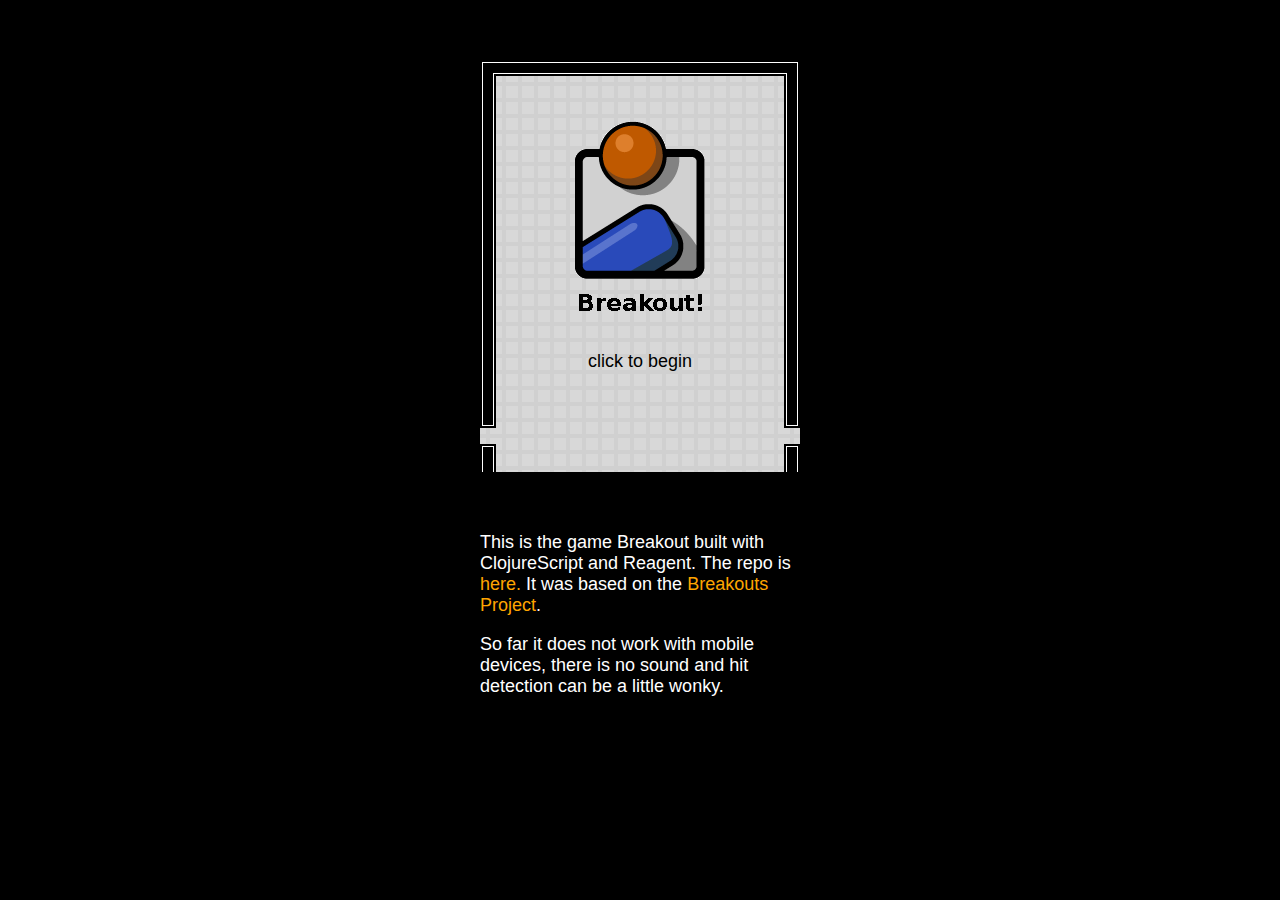
<file: index.html>
<html>
  <head>
    <link rel="stylesheet" href="css/site.css" />
  </head>
  <body>
    <div id="app"></div>
    <div id="info">
      <p>
      This is the game Breakout built with ClojureScript and Reagent. The repo is <a href="https://github.com/city41/reagent-breakout">here.</a> It
      was based on the <a href="http://www.jsbreakouts.org">Breakouts Project</a>.
      </p>
      <p>
      So far it does not work with mobile devices, there is no sound and hit detection can be a little wonky.
      </p>
    <script src="js/app.min.js"></script>
  </body>
</html>
</file>
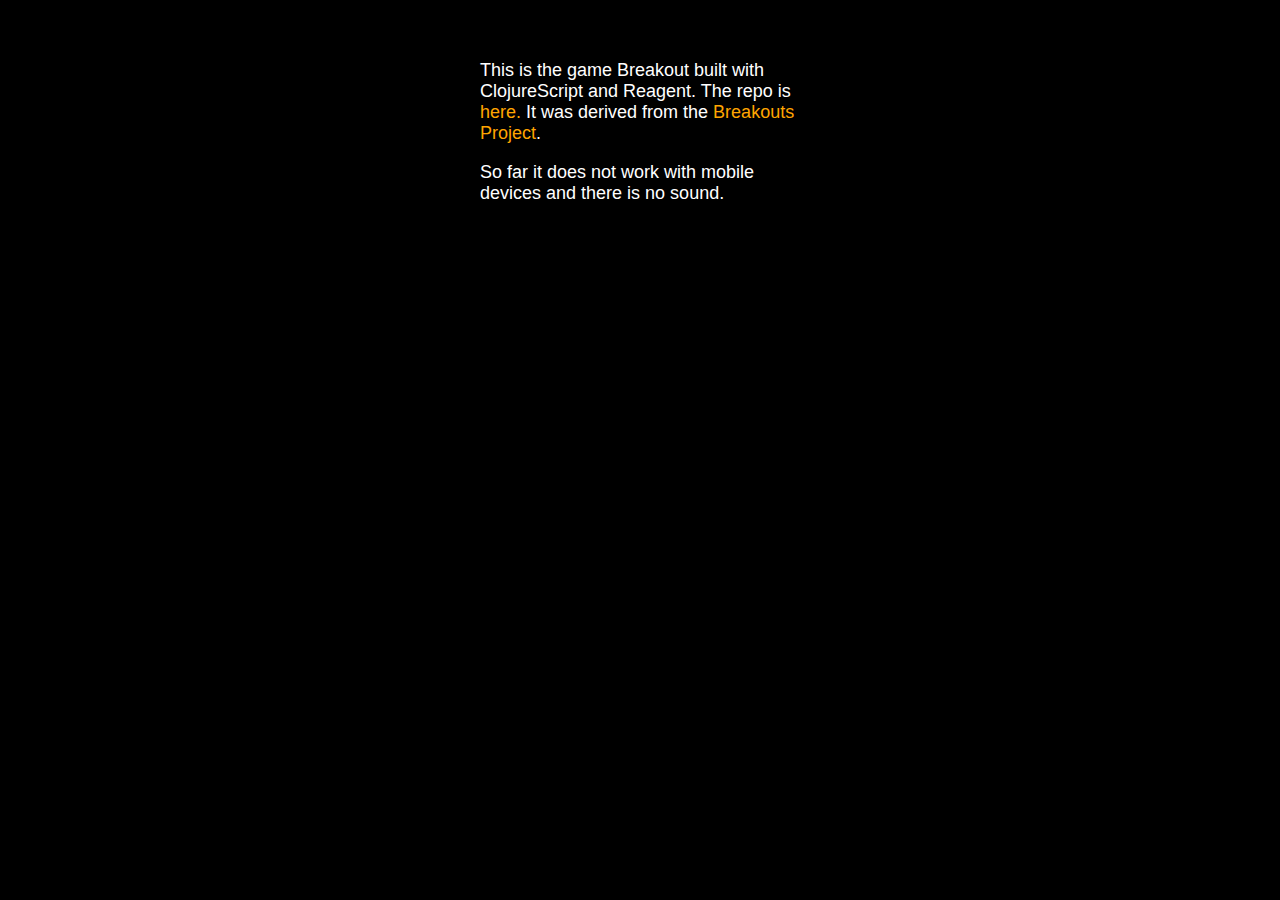
<file: resources/public/index.html>
<html>
  <head>
    <link rel="stylesheet" href="css/site.css" />
  </head>
  <body>
    <div id="app"></div>
    <div id="info">
      <p>
      This is the game Breakout built with ClojureScript and Reagent. The repo is <a href="https://github.com/city41/reagent-breakout">here.</a> It
      was derived from the <a href="http://jsbreakouts.org">Breakouts Project</a>.
      </p>
      <p>
      So far it does not work with mobile devices and there is no sound.
      </p>
    <script src="js/app.min.js"></script>
  </body>
</html>
</file>
<file: css/site.css>
body {
  background-color: black;
  font-size: 1.125em;
  padding: 0;
  margin: 0;
  font-family: Helvetica Neue, Verdana, Heveltica, Arial, sans-serif;
}

#app {
  margin-top: 60px;
  margin-right: auto;
  margin-left: auto;
  cursor: none;
  width: 320px;
}

#info {
  color: white;
  margin: 60px auto 0 auto;
  width: 320px;
}

#info a, #info a:visited, #info a:hover, #info a:active {
  text-decoration: none;
  color: orange;
}

.ball {
  background-position: -48px -64px;
  animation-iteration-count: infinite;
  -webkit-animation-iteration-count: infinite;
  -moz-animation-iteration-count: infinite;
  -o-animation-iteration-count: infinite;
  -ms-animation-iteration-count: infinite;
  animation-timing-function: steps(4);
  -webkit-animation-timing-function: steps(4);
  -moz-animation-timing-function: steps(4);
  -o-animation-timing-function: steps(4);
  -ms-animation-timing-function: steps(4);
  animation-duration: 0.5s;
  -webkit-animation-duration: 0.5s;
  -moz-animation-duration: 0.5s;
  -o-animation-duration: 0.5s;
  -ms-animation-duration: 0.5s;
  animation-name: ball-spin;
  -webkit-animation-name: ball-spin;
  -moz-animation-name: ball-spin;
  -o-animation-name: ball-spin;
  -ms-animation-name: ball-spin;
}

.countdown {
  background-position: -64px -96px;
  animation-timing-function: steps(2);
  -webkit-animation-timing-function: steps(2);
  -moz-animation-timing-function: steps(2);
  -o-animation-timing-function: steps(2);
  -ms-animation-timing-function: steps(2);
  animation-iteration-count: 1;
  -webkit-animation-iteration-count: 1;
  -moz-animation-iteration-count: 1;
  -o-animation-iteration-count: 1;
  -ms-animation-iteration-count: 1;
  animation-duration: 3s;
  -webkit-animation-duration: 3s;
  -moz-animation-duration: 3s;
  -o-animation-duration: 3s;
  -ms-animation-duration: 3s;
  animation-name: countdown;
  -webkit-animation-name: countdown;
  -moz-animation-name: countdown;
  -o-animation-name: countdown;
  -ms-animation-name: countdown;
}

.brick.blue.spawn-enter {
  animation-iteration-count: 1;
  -webkit-animation-iteration-count: 1;
  -moz-animation-iteration-count: 1;
  -o-animation-iteration-count: 1;
  -ms-animation-iteration-count: 1;
  animation-duration: 0.33s;
  -webkit-animation-duration: 0.33s;
  -moz-animation-duration: 0.33s;
  -o-animation-duration: 0.33s;
  -ms-animation-duration: 0.33s;
  animation-timing-function: steps(4);
  -webkit-animation-timing-function: steps(4);
  -moz-animation-timing-function: steps(4);
  -o-animation-timing-function: steps(4);
  -ms-animation-timing-function: steps(4);
  animation-name: blue-brick-spawn;
  -webkit-animation-name: blue-brick-spawn;
  -moz-animation-name: blue-brick-spawn;
  -o-animation-name: blue-brick-spawn;
  -ms-animation-name: blue-brick-spawn;
}

.brick.orange.spawn-enter {
  animation-iteration-count: 1;
  -webkit-animation-iteration-count: 1;
  -moz-animation-iteration-count: 1;
  -o-animation-iteration-count: 1;
  -ms-animation-iteration-count: 1;
  animation-duration: 0.33s;
  -webkit-animation-duration: 0.33s;
  -moz-animation-duration: 0.33s;
  -o-animation-duration: 0.33s;
  -ms-animation-duration: 0.33s;
  animation-timing-function: steps(4);
  -webkit-animation-timing-function: steps(4);
  -moz-animation-timing-function: steps(4);
  -o-animation-timing-function: steps(4);
  -ms-animation-timing-function: steps(4);
  animation-name: orange-brick-spawn;
  -webkit-animation-name: orange-brick-spawn;
  -moz-animation-name: orange-brick-spawn;
  -o-animation-name: orange-brick-spawn;
  -ms-animation-name: orange-brick-spawn;
}

.brick.red.spawn-enter {
  animation-iteration-count: 1;
  -webkit-animation-iteration-count: 1;
  -moz-animation-iteration-count: 1;
  -o-animation-iteration-count: 1;
  -ms-animation-iteration-count: 1;
  animation-duration: 0.33s;
  -webkit-animation-duration: 0.33s;
  -moz-animation-duration: 0.33s;
  -o-animation-duration: 0.33s;
  -ms-animation-duration: 0.33s;
  animation-timing-function: steps(4);
  -webkit-animation-timing-function: steps(4);
  -moz-animation-timing-function: steps(4);
  -o-animation-timing-function: steps(4);
  -ms-animation-timing-function: steps(4);
  animation-name: red-brick-spawn;
  -webkit-animation-name: red-brick-spawn;
  -moz-animation-name: red-brick-spawn;
  -o-animation-name: red-brick-spawn;
  -ms-animation-name: red-brick-spawn;
}

.brick.green.spawn-enter {
  animation-iteration-count: 1;
  -webkit-animation-iteration-count: 1;
  -moz-animation-iteration-count: 1;
  -o-animation-iteration-count: 1;
  -ms-animation-iteration-count: 1;
  animation-duration: 0.33s;
  -webkit-animation-duration: 0.33s;
  -moz-animation-duration: 0.33s;
  -o-animation-duration: 0.33s;
  -ms-animation-duration: 0.33s;
  animation-timing-function: steps(4);
  -webkit-animation-timing-function: steps(4);
  -moz-animation-timing-function: steps(4);
  -o-animation-timing-function: steps(4);
  -ms-animation-timing-function: steps(4);
  animation-name: green-brick-spawn;
  -webkit-animation-name: green-brick-spawn;
  -moz-animation-name: green-brick-spawn;
  -o-animation-name: green-brick-spawn;
  -ms-animation-name: green-brick-spawn;
}

.brick.blue.spawn-leave {
  animation-iteration-count: 1;
  -webkit-animation-iteration-count: 1;
  -moz-animation-iteration-count: 1;
  -o-animation-iteration-count: 1;
  -ms-animation-iteration-count: 1;
  animation-duration: 0.33s;
  -webkit-animation-duration: 0.33s;
  -moz-animation-duration: 0.33s;
  -o-animation-duration: 0.33s;
  -ms-animation-duration: 0.33s;
  animation-timing-function: steps(4);
  -webkit-animation-timing-function: steps(4);
  -moz-animation-timing-function: steps(4);
  -o-animation-timing-function: steps(4);
  -ms-animation-timing-function: steps(4);
  animation-direction: reverse;
  -webkit-animation-direction: reverse;
  -moz-animation-direction: reverse;
  -o-animation-direction: reverse;
  -ms-animation-direction: reverse;
  animation-name: blue-brick-spawn;
  -webkit-animation-name: blue-brick-spawn;
  -moz-animation-name: blue-brick-spawn;
  -o-animation-name: blue-brick-spawn;
  -ms-animation-name: blue-brick-spawn;
}

.brick.orange.spawn-leave {
  animation-iteration-count: 1;
  -webkit-animation-iteration-count: 1;
  -moz-animation-iteration-count: 1;
  -o-animation-iteration-count: 1;
  -ms-animation-iteration-count: 1;
  animation-duration: 0.33s;
  -webkit-animation-duration: 0.33s;
  -moz-animation-duration: 0.33s;
  -o-animation-duration: 0.33s;
  -ms-animation-duration: 0.33s;
  animation-timing-function: steps(4);
  -webkit-animation-timing-function: steps(4);
  -moz-animation-timing-function: steps(4);
  -o-animation-timing-function: steps(4);
  -ms-animation-timing-function: steps(4);
  animation-direction: reverse;
  -webkit-animation-direction: reverse;
  -moz-animation-direction: reverse;
  -o-animation-direction: reverse;
  -ms-animation-direction: reverse;
  animation-name: orange-brick-spawn;
  -webkit-animation-name: orange-brick-spawn;
  -moz-animation-name: orange-brick-spawn;
  -o-animation-name: orange-brick-spawn;
  -ms-animation-name: orange-brick-spawn;
}

.brick.red.spawn-leave {
  animation-iteration-count: 1;
  -webkit-animation-iteration-count: 1;
  -moz-animation-iteration-count: 1;
  -o-animation-iteration-count: 1;
  -ms-animation-iteration-count: 1;
  animation-duration: 0.33s;
  -webkit-animation-duration: 0.33s;
  -moz-animation-duration: 0.33s;
  -o-animation-duration: 0.33s;
  -ms-animation-duration: 0.33s;
  animation-timing-function: steps(4);
  -webkit-animation-timing-function: steps(4);
  -moz-animation-timing-function: steps(4);
  -o-animation-timing-function: steps(4);
  -ms-animation-timing-function: steps(4);
  animation-direction: reverse;
  -webkit-animation-direction: reverse;
  -moz-animation-direction: reverse;
  -o-animation-direction: reverse;
  -ms-animation-direction: reverse;
  animation-name: red-brick-spawn;
  -webkit-animation-name: red-brick-spawn;
  -moz-animation-name: red-brick-spawn;
  -o-animation-name: red-brick-spawn;
  -ms-animation-name: red-brick-spawn;
}

.brick.green.spawn-leave {
  animation-iteration-count: 1;
  -webkit-animation-iteration-count: 1;
  -moz-animation-iteration-count: 1;
  -o-animation-iteration-count: 1;
  -ms-animation-iteration-count: 1;
  animation-duration: 0.33s;
  -webkit-animation-duration: 0.33s;
  -moz-animation-duration: 0.33s;
  -o-animation-duration: 0.33s;
  -ms-animation-duration: 0.33s;
  animation-timing-function: steps(4);
  -webkit-animation-timing-function: steps(4);
  -moz-animation-timing-function: steps(4);
  -o-animation-timing-function: steps(4);
  -ms-animation-timing-function: steps(4);
  animation-direction: reverse;
  -webkit-animation-direction: reverse;
  -moz-animation-direction: reverse;
  -o-animation-direction: reverse;
  -ms-animation-direction: reverse;
  animation-name: green-brick-spawn;
  -webkit-animation-name: green-brick-spawn;
  -moz-animation-name: green-brick-spawn;
  -o-animation-name: green-brick-spawn;
  -ms-animation-name: green-brick-spawn;
}

@keyframes ball-spin {

  from {
    background-position: -48px -64px;
  }
  
  to {
    background-position: -112px -64px;
  }

}

@-webkit-keyframes ball-spin {

  from {
    background-position: -48px -64px;
  }
  
  to {
    background-position: -112px -64px;
  }

}

@-moz-keyframes ball-spin {

  from {
    background-position: -48px -64px;
  }
  
  to {
    background-position: -112px -64px;
  }

}

@-o-keyframes ball-spin {

  from {
    background-position: -48px -64px;
  }
  
  to {
    background-position: -112px -64px;
  }

}

@-ms-keyframes ball-spin {

  from {
    background-position: -48px -64px;
  }
  
  to {
    background-position: -112px -64px;
  }

}

@keyframes blue-brick-spawn {

  from {
    background-position: -128px 0;
  }
  
  to {
    background-position: 0 0;
  }

}

@-webkit-keyframes blue-brick-spawn {

  from {
    background-position: -128px 0;
  }
  
  to {
    background-position: 0 0;
  }

}

@-moz-keyframes blue-brick-spawn {

  from {
    background-position: -128px 0;
  }
  
  to {
    background-position: 0 0;
  }

}

@-o-keyframes blue-brick-spawn {

  from {
    background-position: -128px 0;
  }
  
  to {
    background-position: 0 0;
  }

}

@-ms-keyframes blue-brick-spawn {

  from {
    background-position: -128px 0;
  }
  
  to {
    background-position: 0 0;
  }

}

@keyframes orange-brick-spawn {

  from {
    background-position: -128px -16px;
  }
  
  to {
    background-position: 0 -16px;
  }

}

@-webkit-keyframes orange-brick-spawn {

  from {
    background-position: -128px -16px;
  }
  
  to {
    background-position: 0 -16px;
  }

}

@-moz-keyframes orange-brick-spawn {

  from {
    background-position: -128px -16px;
  }
  
  to {
    background-position: 0 -16px;
  }

}

@-o-keyframes orange-brick-spawn {

  from {
    background-position: -128px -16px;
  }
  
  to {
    background-position: 0 -16px;
  }

}

@-ms-keyframes orange-brick-spawn {

  from {
    background-position: -128px -16px;
  }
  
  to {
    background-position: 0 -16px;
  }

}

@keyframes red-brick-spawn {

  from {
    background-position: -128px -32px;
  }
  
  to {
    background-position: 0 -32px;
  }

}

@-webkit-keyframes red-brick-spawn {

  from {
    background-position: -128px -32px;
  }
  
  to {
    background-position: 0 -32px;
  }

}

@-moz-keyframes red-brick-spawn {

  from {
    background-position: -128px -32px;
  }
  
  to {
    background-position: 0 -32px;
  }

}

@-o-keyframes red-brick-spawn {

  from {
    background-position: -128px -32px;
  }
  
  to {
    background-position: 0 -32px;
  }

}

@-ms-keyframes red-brick-spawn {

  from {
    background-position: -128px -32px;
  }
  
  to {
    background-position: 0 -32px;
  }

}

@keyframes green-brick-spawn {

  from {
    background-position: -128px -48px;
  }
  
  to {
    background-position: 0 -48px;
  }

}

@-webkit-keyframes green-brick-spawn {

  from {
    background-position: -128px -48px;
  }
  
  to {
    background-position: 0 -48px;
  }

}

@-moz-keyframes green-brick-spawn {

  from {
    background-position: -128px -48px;
  }
  
  to {
    background-position: 0 -48px;
  }

}

@-o-keyframes green-brick-spawn {

  from {
    background-position: -128px -48px;
  }
  
  to {
    background-position: 0 -48px;
  }

}

@-ms-keyframes green-brick-spawn {

  from {
    background-position: -128px -48px;
  }
  
  to {
    background-position: 0 -48px;
  }

}

@keyframes countdown {

  from {
    background-position: 0 -96px;
  }
  
  to {
    background-position: -64px -96px;
  }

}

@-webkit-keyframes countdown {

  from {
    background-position: 0 -96px;
  }
  
  to {
    background-position: -64px -96px;
  }

}

@-moz-keyframes countdown {

  from {
    background-position: 0 -96px;
  }
  
  to {
    background-position: -64px -96px;
  }

}

@-o-keyframes countdown {

  from {
    background-position: 0 -96px;
  }
  
  to {
    background-position: -64px -96px;
  }

}

@-ms-keyframes countdown {

  from {
    background-position: 0 -96px;
  }
  
  to {
    background-position: -64px -96px;
  }

}
</file>
<file: resources/public/css/site.css>
body {
  font-family: 'Helvetica Neue', Verdana, Helvetica, Arial, sans-serif;
  margin: 0;
  padding: 0;
  -webkit-font-smoothing: antialiased;
  font-size: 1.125em;
  background-color: black;
}

#app {
  width: 320px;
  margin-left: auto;
  margin-right: auto;
  margin-top: 60px;
}

.ball {
  background-position: -48px -64px;
  -webkit-animation-name: ball-spin;
  -webkit-animation-duration: 0.5s;
  -webkit-animation-iteration-count: infinite;

  -moz-animation-name: ball-spin;
  -moz-animation-duration: 0.5s;
  -moz-animation-iteration-count: infinite;
}

@-webkit-keyframes ball-spin {
  0% {
    background-position: -48px -64px;
  }
  19.99% {
    background-position: -48px -64px;
  }
  20% {
    background-position: -64px -64px;
  }
  39.99% {
    background-position: -64px -64px;
  }
  40% {
    background-position: -80px -64px;
  }
  59.99% {
    background-position: -80px -64px;
  }
  60% {
    background-position: -96px -64px;
  }
  79.99% {
    background-position: -96px -64px;
  }
  80% {
    background-position: -112px -64px;
  }
  100% {
    background-position: -112px -64px;
  }
}

@-moz-keyframes ball-spin {
  0% {
    background-position: -48px -64px;
  }
  19.99% {
    background-position: -48px -64px;
  }
  20% {
    background-position: -64px -64px;
  }
  39.99% {
    background-position: -64px -64px;
  }
  40% {
    background-position: -80px -64px;
  }
  59.99% {
    background-position: -80px -64px;
  }
  60% {
    background-position: -96px -64px;
  }
  79.99% {
    background-position: -96px -64px;
  }
  80% {
    background-position: -112px -64px;
  }
  100% {
    background-position: -112px -64px;
  }
}

.brick.blue.spawn-enter {
  -webkit-animation-name: blue-brick-enter;
  -webkit-animation-duration: 0.33s;
  -webkit-animation-iteration-count: 1;

  -moz-animation-name: blue-brick-enter;
  -moz-animation-duration: 0.33s;
  -moz-animation-iteration-count: 1;
}

.brick.blue.spawn-leave {
  -webkit-animation-name: blue-brick-leave;
  -webkit-animation-duration: 0.33s;
  -webkit-animation-iteration-count: 1;

  -moz-animation-name: blue-brick-leave;
  -moz-animation-duration: 0.33s;
  -moz-animation-iteration-count: 1;
}

@-webkit-keyframes blue-brick-enter {
  0% {
    background-position: -128px 0;
  }
  19.99% {
    background-position: -128px 0;
  }
  20% {
    background-position: -96px 0;
  }
  39.99% {
    background-position: -96px 0;
  }
  40% {
    background-position: -64px 0;
  }
  59.99% {
    background-position: -64px 0;
  }
  60% {
    background-position: -32px 0;
  }
  79.99% {
    background-position: -32px 0;
  }
  80% {
    background-position: 0 0;
  }
  100% {
    background-position: 0 0;
  }
}

@-webkit-keyframes blue-brick-leave {
  0% {
    background-position: 0 0;
  }
  19.99% {
    background-position: 0 0;
  }
  20% {
    background-position: -32px 0;
  }
  39.99% {
    background-position: -32px 0;
  }
  40% {
    background-position: -64px 0;
  }
  59.99% {
    background-position: -64px 0;
  }
  60% {
    background-position: -96px 0;
  }
  79.99% {
    background-position: -96px 0;
  }
  80% {
    background-position: -128px 0;
  }
  100% {
    background-position: -128px 0;
  }
}

@-moz-keyframes blue-brick-enter {
  0% {
    background-position: -128px 0;
  }
  19.99% {
    background-position: -128px 0;
  }
  20% {
    background-position: -96px 0;
  }
  39.99% {
    background-position: -96px 0;
  }
  40% {
    background-position: -64px 0;
  }
  59.99% {
    background-position: -64px 0;
  }
  60% {
    background-position: -32px 0;
  }
  79.99% {
    background-position: -32px 0;
  }
  80% {
    background-position: 0 0;
  }
  100% {
    background-position: 0 0;
  }
}

@-moz-keyframes blue-brick-leave {
  0% {
    background-position: 0 0;
  }
  19.99% {
    background-position: 0 0;
  }
  20% {
    background-position: -32px 0;
  }
  39.99% {
    background-position: -32px 0;
  }
  40% {
    background-position: -64px 0;
  }
  59.99% {
    background-position: -64px 0;
  }
  60% {
    background-position: -96px 0;
  }
  79.99% {
    background-position: -96px 0;
  }
  80% {
    background-position: -128px 0;
  }
  100% {
    background-position: -128px 0;
  }
}

.brick.orange.spawn-enter {
  -webkit-animation-name: orange-brick-enter;
  -webkit-animation-duration: 0.33s;
  -webkit-animation-iteration-count: 1;

  -moz-animation-name: orange-brick-enter;
  -moz-animation-duration: 0.33s;
  -moz-animation-iteration-count: 1;
}

.brick.orange.spawn-leave {
  -webkit-animation-name: orange-brick-leave;
  -webkit-animation-duration: 0.33s;
  -webkit-animation-iteration-count: 1;

  -moz-animation-name: orange-brick-leave;
  -moz-animation-duration: 0.33s;
  -moz-animation-iteration-count: 1;
}

@-webkit-keyframes orange-brick-enter {
  0% {
    background-position: -128px -16px;
  }
  19.99% {
    background-position: -128px -16px;
  }
  20% {
    background-position: -96px -16px;
  }
  39.99% {
    background-position: -96px -16px;
  }
  40% {
    background-position: -64px -16px;
  }
  59.99% {
    background-position: -64px -16px;
  }
  60% {
    background-position: -32px -16px;
  }
  79.99% {
    background-position: -32px -16px;
  }
  80% {
    background-position: 0 -16px;
  }
  100% {
    background-position: 0 -16px;
  }
}

@-webkit-keyframes orange-brick-leave {
  0% {
    background-position: 0 -16px;
  }
  19.99% {
    background-position: 0 -16px;
  }
  20% {
    background-position: -32px -16px;
  }
  39.99% {
    background-position: -32px -16px;
  }
  40% {
    background-position: -64px -16px;
  }
  59.99% {
    background-position: -64px -16px;
  }
  60% {
    background-position: -96px -16px;
  }
  79.99% {
    background-position: -96px -16px;
  }
  80% {
    background-position: -128px -16px;
  }
  100% {
    background-position: -128px -16px;
  }
}

@-moz-keyframes orange-brick-enter {
  0% {
    background-position: -128px -16px;
  }
  19.99% {
    background-position: -128px -16px;
  }
  20% {
    background-position: -96px -16px;
  }
  39.99% {
    background-position: -96px -16px;
  }
  40% {
    background-position: -64px -16px;
  }
  59.99% {
    background-position: -64px -16px;
  }
  60% {
    background-position: -32px -16px;
  }
  79.99% {
    background-position: -32px -16px;
  }
  80% {
    background-position: 0 -16px;
  }
  100% {
    background-position: 0 -16px;
  }
}

@-moz-keyframes orange-brick-leave {
  0% {
    background-position: 0 -16px;
  }
  19.99% {
    background-position: 0 -16px;
  }
  20% {
    background-position: -32px -16px;
  }
  39.99% {
    background-position: -32px -16px;
  }
  40% {
    background-position: -64px -16px;
  }
  59.99% {
    background-position: -64px -16px;
  }
  60% {
    background-position: -96px -16px;
  }
  79.99% {
    background-position: -96px -16px;
  }
  80% {
    background-position: -128px -16px;
  }
  100% {
    background-position: -128px -16px;
  }
}

.brick.red.spawn-enter {
  -webkit-animation-name: red-brick-enter;
  -webkit-animation-duration: 0.33s;
  -webkit-animation-iteration-count: 1;

  -moz-animation-name: red-brick-enter;
  -moz-animation-duration: 0.33s;
  -moz-animation-iteration-count: 1;
}

.brick.red.spawn-leave {
  -webkit-animation-name: red-brick-leave;
  -webkit-animation-duration: 0.33s;
  -webkit-animation-iteration-count: 1;

  -moz-animation-name: red-brick-leave;
  -moz-animation-duration: 0.33s;
  -moz-animation-iteration-count: 1;
}

@-webkit-keyframes red-brick-enter {
  0% {
    background-position: -128px -32px;
  }
  19.99% {
    background-position: -128px -32px;
  }
  20% {
    background-position: -96px -32px;
  }
  39.99% {
    background-position: -96px -32px;
  }
  40% {
    background-position: -64px -32px;
  }
  59.99% {
    background-position: -64px -32px;
  }
  60% {
    background-position: -32px -32px;
  }
  79.99% {
    background-position: -32px -32px;
  }
  80% {
    background-position: 0 -32px;
  }
  100% {
    background-position: 0 -32px;
  }
}

@-webkit-keyframes red-brick-leave {
  0% {
    background-position: 0 -32px;
  }
  19.99% {
    background-position: 0 -32px;
  }
  20% {
    background-position: -32px -32px;
  }
  39.99% {
    background-position: -32px -32px;
  }
  40% {
    background-position: -64px -32px;
  }
  59.99% {
    background-position: -64px -32px;
  }
  60% {
    background-position: -96px -32px;
  }
  79.99% {
    background-position: -96px -32px;
  }
  80% {
    background-position: -128px -32px;
  }
  100% {
    background-position: -128px -32px;
  }
}

@-moz-keyframes red-brick-enter {
  0% {
    background-position: -128px -32px;
  }
  19.99% {
    background-position: -128px -32px;
  }
  20% {
    background-position: -96px -32px;
  }
  39.99% {
    background-position: -96px -32px;
  }
  40% {
    background-position: -64px -32px;
  }
  59.99% {
    background-position: -64px -32px;
  }
  60% {
    background-position: -32px -32px;
  }
  79.99% {
    background-position: -32px -32px;
  }
  80% {
    background-position: 0 -32px;
  }
  100% {
    background-position: 0 -32px;
  }
}

@-moz-keyframes red-brick-leave {
  0% {
    background-position: 0 -32px;
  }
  19.99% {
    background-position: 0 -32px;
  }
  20% {
    background-position: -32px -32px;
  }
  39.99% {
    background-position: -32px -32px;
  }
  40% {
    background-position: -64px -32px;
  }
  59.99% {
    background-position: -64px -32px;
  }
  60% {
    background-position: -96px -32px;
  }
  79.99% {
    background-position: -96px -32px;
  }
  80% {
    background-position: -128px -32px;
  }
  100% {
    background-position: -128px -32px;
  }
}

.brick.green.spawn-enter {
  -webkit-animation-name: green-brick-enter;
  -webkit-animation-duration: 0.33s;
  -webkit-animation-iteration-count: 1;

  -moz-animation-name: green-brick-enter;
  -moz-animation-duration: 0.33s;
  -moz-animation-iteration-count: 1;
}

.brick.green.spawn-leave {
  -webkit-animation-name: green-brick-leave;
  -webkit-animation-duration: 0.33s;
  -webkit-animation-iteration-count: 1;

  -moz-animation-name: green-brick-leave;
  -moz-animation-duration: 0.33s;
  -moz-animation-iteration-count: 1;
}

@-webkit-keyframes green-brick-enter {
  0% {
    background-position: -128px -48px;
  }
  19.99% {
    background-position: -128px -48px;
  }
  20% {
    background-position: -96px -48px;
  }
  39.99% {
    background-position: -96px -48px;
  }
  40% {
    background-position: -64px -48px;
  }
  59.99% {
    background-position: -64px -48px;
  }
  60% {
    background-position: -32px -48px;
  }
  79.99% {
    background-position: -32px -48px;
  }
  80% {
    background-position: 0 -48px;
  }
  100% {
    background-position: 0 -48px;
  }
}

@-webkit-keyframes green-brick-leave {
  0% {
    background-position: 0 -48px;
  }
  19.99% {
    background-position: 0 -48px;
  }
  20% {
    background-position: -32px -48px;
  }
  39.99% {
    background-position: -32px -48px;
  }
  40% {
    background-position: -64px -48px;
  }
  59.99% {
    background-position: -64px -48px;
  }
  60% {
    background-position: -96px -48px;
  }
  79.99% {
    background-position: -96px -48px;
  }
  80% {
    background-position: -128px -48px;
  }
  100% {
    background-position: -128px -48px;
  }
}

@-moz-keyframes green-brick-enter {
  0% {
    background-position: -128px -48px;
  }
  19.99% {
    background-position: -128px -48px;
  }
  20% {
    background-position: -96px -48px;
  }
  39.99% {
    background-position: -96px -48px;
  }
  40% {
    background-position: -64px -48px;
  }
  59.99% {
    background-position: -64px -48px;
  }
  60% {
    background-position: -32px -48px;
  }
  79.99% {
    background-position: -32px -48px;
  }
  80% {
    background-position: 0 -48px;
  }
  100% {
    background-position: 0 -48px;
  }
}

@-moz-keyframes green-brick-leave {
  0% {
    background-position: 0 -48px;
  }
  19.99% {
    background-position: 0 -48px;
  }
  20% {
    background-position: -32px -48px;
  }
  39.99% {
    background-position: -32px -48px;
  }
  40% {
    background-position: -64px -48px;
  }
  59.99% {
    background-position: -64px -48px;
  }
  60% {
    background-position: -96px -48px;
  }
  79.99% {
    background-position: -96px -48px;
  }
  80% {
    background-position: -128px -48px;
  }
  100% {
    background-position: -128px -48px;
  }
}

.countdown {
  -webkit-animation-name: countdown;
  -webkit-animation-duration: 3s;
  -webkit-animation-iteration-count: 1;

  -moz-animation-name: countdown;
  -moz-animation-duration: 3s;
  -moz-animation-iteration-count: 1;

  background-position: -64px -96px;
}

@-webkit-keyframes countdown {
  0% {
    background-position: 0 -96px;
  }
  32.99% {
    background-position: 0 -96px;
  }
  33% {
    background-position: -32px -96px;
  }
  65.99% {
    background-position: -32px -96px;
  }
  66% {
    background-position: -64px -96px;
  }
  100% {
    background-position: -64px -96px;
  }
}


#board {
  cursor: none;
}

#info {
  width: 320px;
  margin: 60px auto 0px auto;
  color: white
}

#info a, #info a:visited, #info a:hover, #info a:active {
  color: orange;
  text-decoration: none;
}
</file>
